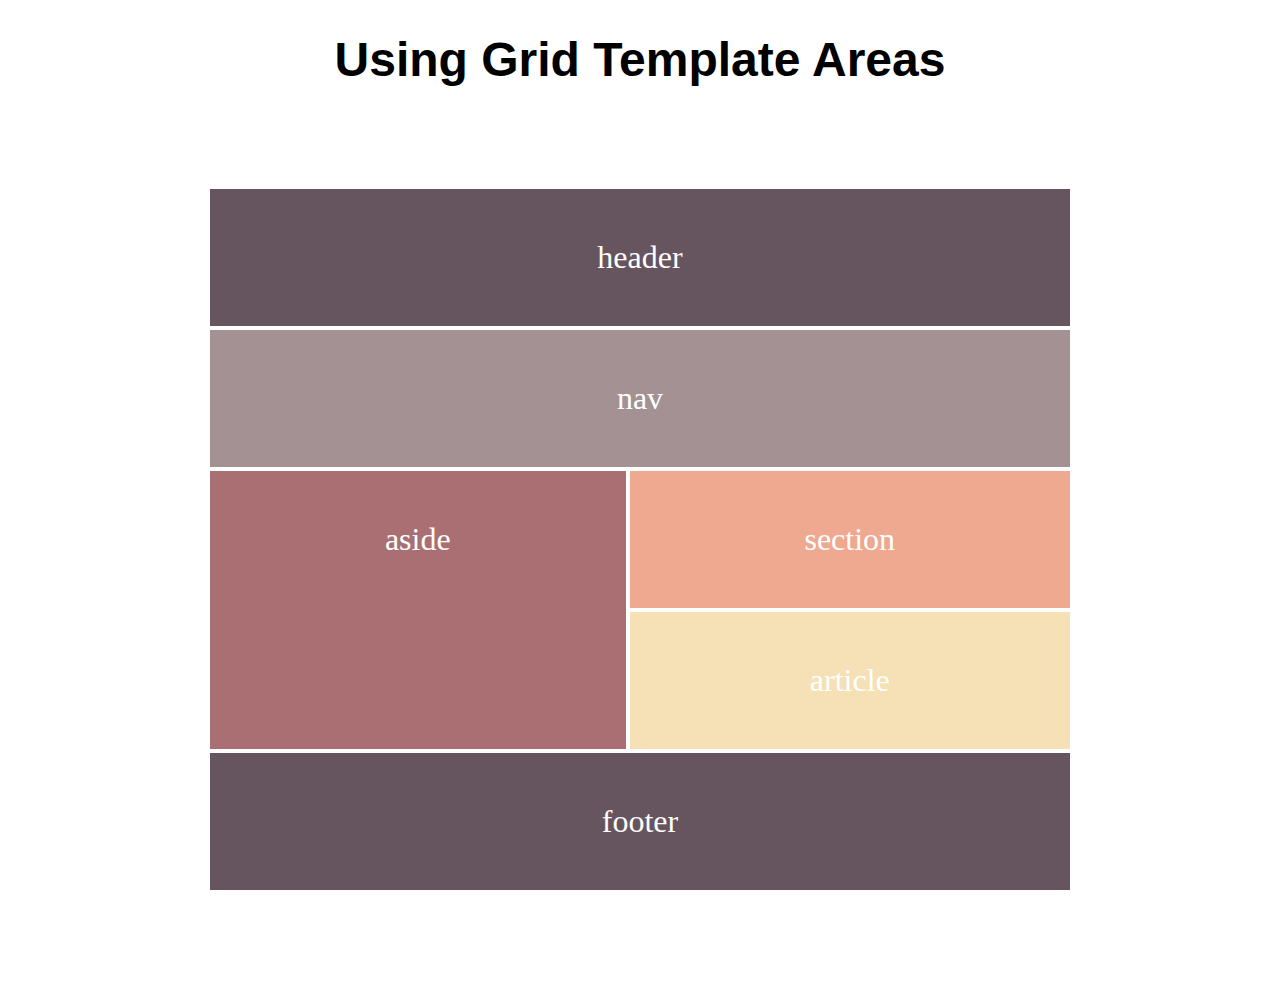
<file: index.html>
<!DOCTYPE html>
<html lang="en">
<head>
    <meta charset="UTF-8">
    <meta name="viewport" content="width=device-width, initial-scale=1.0">
    <title>Grids</title>
    <link rel="stylesheet" href="styles.css">
</head>
<body>
    <h1>Using Grid Template Areas</h1>
    <div class="grid-container">
        <div class="item header">header</div>
        <div class="item nav">nav</div>
        <div class="item section">section</div>
        <div class="item article">article</div>
        <div class="item aside">aside</div>
        <div class="item footer">footer</div>
    </div>
</body>
</html>
</file>
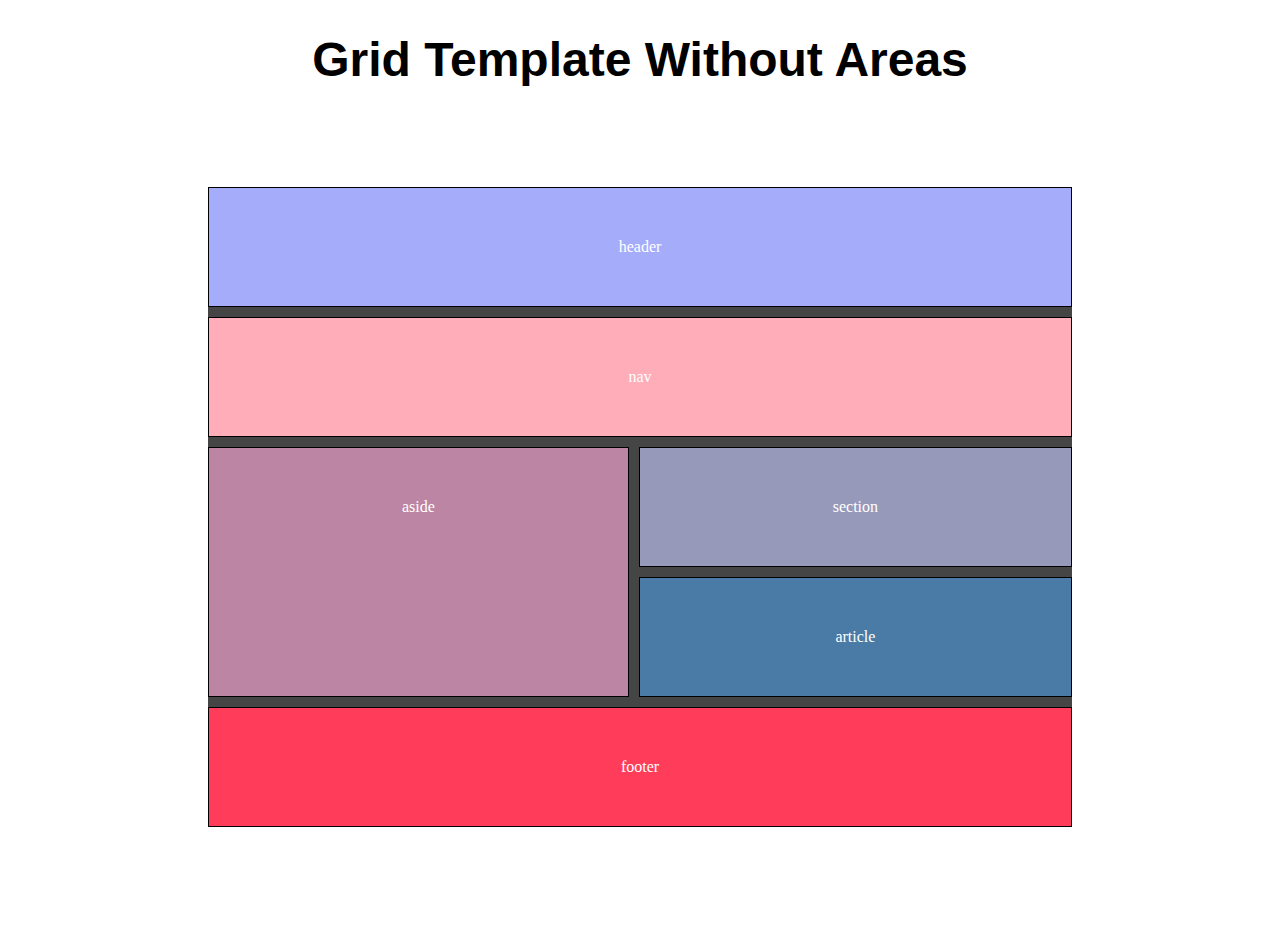
<file: index1.html>
<!DOCTYPE html>
<html lang="en">
<head>
    <meta charset="UTF-8">
    <meta name="viewport" content="width=device-width, initial-scale=1.0">
    <title>Grid</title>
    <link rel="stylesheet" href="styles1.css">
</head>
<body>
    <h1>Grid Template Without Areas</h1>
    <div class="grid-container">
        <div class="item header">header</div>
        <div class="item nav">nav</div>
        <div class="item section">section</div>
        <div class="item article">article</div>
        <div class="item aside">aside</div>
        <div class="item footer">footer</div>
    </div>
</body>
</html>
</file>
<file: styles.css>
.grid-container{

    display: grid;
    background-color: black;
    grid-template-areas: 
        "header header"
        "nav nav"
        "aside section"
        "aside article"
        "footer footer"
    ;

    margin: 100px 200px;

}
h1{

    text-align: center;
    font-size: xxx-large;
    font-family:'Gill Sans', 'Gill Sans MT', Calibri, 'Trebuchet MS', sans-serif;
}

.item{
    color: white;
    border: 2px solid white;
    text-align: center;
    padding: 50px;
    font-size: xx-large;

}

.header{
    grid-area: header;
    background-color: 	#66545e;

}
.nav{
    grid-area: nav;
    background-color: #a39193;

}
.aside{

    grid-area: aside;
    background-color: 	#aa6f73;

}
.section{
    grid-area: section;
    background-color: 	#eea990;

}
.article{
    grid-area: article;
    background-color: 	#f6e0b5;

}

.footer{
    grid-area: footer;
    background-color: #66545e;

}
</file>
<file: styles1.css>
.grid-container{

    display: grid;
    grid-template-rows: auto auto auto;
    grid-template-columns: auto auto;
    background-color: rgb(69, 69, 69);
    grid-row-gap: 10px;
    grid-column-gap: 10px;
    margin: 100px 200px;


}

.item{
    color: white;
    text-align: center;
    border: 1px solid black;
    padding: 50px;
}
h1{

    text-align: center;
    font-size: xxx-large;
    font-family:'Gill Sans', 'Gill Sans MT', Calibri, 'Trebuchet MS', sans-serif;
}


.header{
    background-color: 	#a5adfb;
    grid-column: 1/3;
}
.nav{
    background-color: 	#feadb9;
    grid-column: 1/3;
}
.aside{
    background-color: 	#bc85a3;

    grid-row: 3/5;

}
.section{
    background-color: 	#9799ba;
    
}
.article{
    background-color: 	#4a7ba6;
    
}

.footer{
    background-color: 	#ff3d5a;
    grid-column: 1/3;

}
</file>
